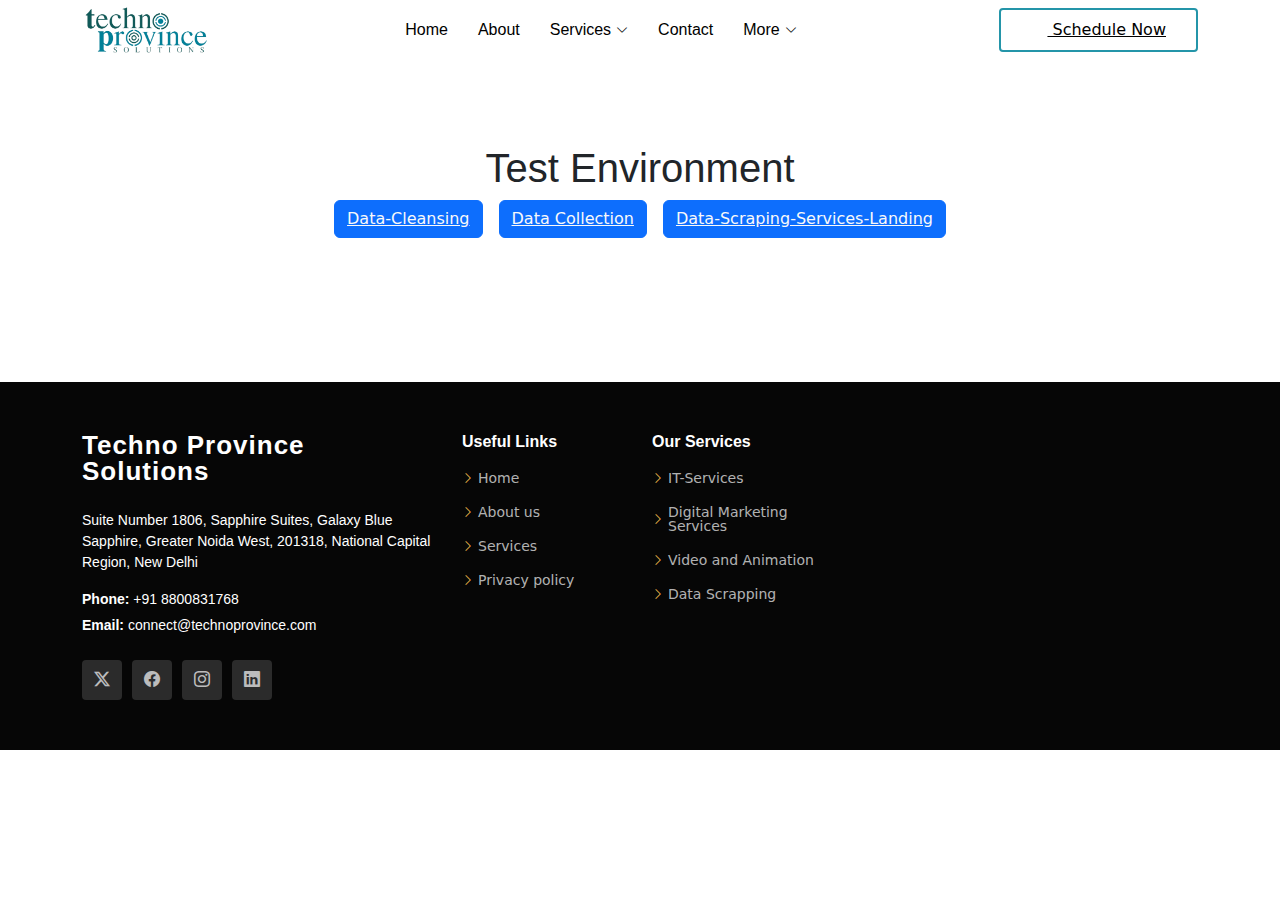
<file: index.html>
<!DOCTYPE html>
<html lang="en">
<head>
    <meta charset="UTF-8">
    <meta name="viewport" content="width=device-width, initial-scale=1.0">
    <title>Document</title>
    <link rel="stylesheet" href="index.css">
    <!-- Latest compiled and minified CSS -->
    <link href="https://cdn.jsdelivr.net/npm/bootstrap@5.3.3/dist/css/bootstrap.min.css" rel="stylesheet" integrity="sha384-QWTKZyjpPEjISv5WaRU9OFeRpok6YctnYmDr5pNlyT2bRjXh0JMhjY6hW+ALEwIH" crossorigin="anonymous">
    <!-- Option 1: Include in HTML -->
    <link rel="stylesheet" href="https://cdn.jsdelivr.net/npm/bootstrap-icons@1.3.0/font/bootstrap-icons.css">


</head>
<body class="index-page">


    <header id="header" class="header d-flex align-items-center fixed-top">
        <div class="container-fluid container-xl position-relative d-flex align-items-center justify-content-between">
    
          <a href="./" class="logo d-flex align-items-center me-auto me-lg-0">
            <!-- Uncomment the line below if you also wish to use an image logo -->
            <img src="./Techno Province-logo.jpg" alt="Techno Province">
           
          </a>
    
          <nav id="navmenu" class="navmenu">
            <ul>
              <li><a href="#hero" class="active">Home<br></a></li>
              <li><a href="about">About</a></li>
              <li class="dropdown"><a href="#"><span>Services</span> <i class="bi bi-chevron-down toggle-dropdown"></i></a>
                <ul>
                  <li><a href="itservice">IT-Services</a></li>
                  <li><a href="digitalm">Digital Marketing</a></li>
                  <li><a href="data-scraping">Data Scraping</a></li>
                  <li><a href="video-editing">Video and Animations</a></li>
                  <!-- <li><a href="term.html">Terms and Conditions</a></li> -->
                </ul>
              </li>
              <li><a href="#contact">Contact</a></li>
              <li class="dropdown"><a href="#"><span>More</span> <i class="bi bi-chevron-down toggle-dropdown"></i></a>
                <ul>
                  <li><a href="privacy">Privacy and Policy</a></li>
                  <!-- <li><a href="term.html">Terms and Conditions</a></li> -->
                </ul>
              </li>
            </ul>
            <i class="mobile-nav-toggle d-xl-none bi bi-list"></i>
          </nav>
    
          <a class="btn-getstarted  fs-6" href="#contact">
            <span class="spinner-grow spinner-grow-sm " style="color: #265a56;" role="status" aria-hidden="true"></span>
            Schedule Now
          </a>
    
        </div>
      </header>
      <br><br><br><br><br><br>
      <h1 align="center">Test Environment</h1>

      <div class="d-flex justify-content-center gap-3">
        <button type="button" class="btn btn-primary text-light"><a href="data-cleansing.html" class="text-light">Data-Cleansing</a></button>
        <button type="button" class="btn btn-primary"> <a href="data-colllection.html" class="text-light">Data Collection</a></button>
        <button type="button" class="btn btn-primary"><a href="data-scraping-service.html"  class="text-light">Data-Scraping-Services-Landing</a></button>
      </div>
      
      

      <br><br><br><br><br><br>


      <footer id="footer" class="footer dark-background">

        <div class="footer-top">
          <div class="container">
            <div class="row gy-4">
              <div class="col-lg-4 col-md-6 footer-about">
                <a href="./" class="logo d-flex align-items-center">
                  <span class="sitename">Techno Province Solutions</span>
    
                </a>
    
                <div class="footer-contact pt-3">
                  <p>Suite Number 1806, Sapphire Suites, Galaxy Blue Sapphire, Greater Noida West, 201318, National Capital
                    Region, New Delhi</p>
                  <!-- <p>Greater Noida</p> -->
                  <p class="mt-3"><strong>Phone:</strong> <span>+91 8800831768</span></p>
                  <p><strong>Email:</strong> <span>connect@technoprovince.com</span></p>
                </div>
                <div class="social-links d-flex mt-4">
                  <a target="_blank" href="https://x.com/technoprovince"><i class="bi bi-twitter-x"></i></a>
                  <a target="_blank" href="https://www.facebook.com/technoprovince/"><i class="bi bi-facebook"></i></a>
                  <a target="_blank" href=""><i class="bi bi-instagram"></i></a>
                  <a target="_blank" href="https://www.linkedin.com/company/techno-province"><i class="bi bi-linkedin"></i></a>
                </div>
              </div>
    
              <div class="col-lg-2 col-md-3 footer-links">
                <h4>Useful Links</h4>
                <ul>
                  <li><i class="bi bi-chevron-right"></i> <a href="#hero"> Home</a></li>
                  <li><i class="bi bi-chevron-right"></i> <a href="about"> About us</a></li>
                  <li><i class="bi bi-chevron-right"></i> <a href="#services call-to-action"> Services</a></li>
                  <!-- <li><i class="bi bi-chevron-right"></i> <a href="term.html"> Terms of service</a></li> -->
                  <li><i class="bi bi-chevron-right"></i> <a href="privacy"> Privacy policy</a></li>
                </ul>
              </div>
    
              <div class="col-lg-2 col-md-3 footer-links">
                <h4>Our Services</h4>
                <ul>
                  <li><i class="bi bi-chevron-right"></i> <a href="itservice"> IT-Services</a></li>
                  <li><i class="bi bi-chevron-right"></i> <a href="digitalm"> Digital Marketing Services</a></li>
                  <li><i class="bi bi-chevron-right"></i> <a href="video-editing"> Video and Animation</a></li>
                  <li><i class="bi bi-chevron-right"></i> <a href="data-scraping"> Data Scrapping</a></li>
                </ul>
              </div>
    
    
            </div>
          </div>
        </div>
    
    
    
      </footer>

    <!-- Latest compiled and minified JavaScript -->
    <script src="https://cdn.jsdelivr.net/npm/bootstrap@5.3.3/dist/js/bootstrap.bundle.min.js" integrity="sha384-YvpcrYf0tY3lHB60NNkmXc5s9fDVZLESaAA55NDzOxhy9GkcIdslK1eN7N6jIeHz" crossorigin="anonymous"></script>
    <script src="script.js"></script>
</body>
</html>
</file>
<file: index.css>
/* Fonts */
:root {
    --default-font: "Roboto",  system-ui, -apple-system, "Segoe UI", Roboto, "Helvetica Neue", Arial, "Noto Sans", "Liberation Sans", sans-serif, "Apple Color Emoji", "Segoe UI Emoji", "Segoe UI Symbol", "Noto Color Emoji";
    --heading-font: "Raleway",  sans-serif;
    --nav-font: "Poppins",  sans-serif;
  }
  
  /* Global Colors - The following color variables are used throughout the website. Updating them here will change the color scheme of the entire website */
  :root { 
    --background-color: #ffffff; /* Background color for the entire website, including individual sections */
    --default-color: #444444; /* Default color used for the majority of the text content across the entire website */
    --heading-color: #151515; /* Color for headings, subheadings and title throughout the website */
    --accent-color: #ffc451; /* Accent color that represents your brand on the website. It's used for buttons, links, and other elements that need to stand out */
    --surface-color: #ffffff; /* The surface color is used as a background of boxed elements within sections, such as cards, icon boxes, or other elements that require a visual separation from the global background. */
    --contrast-color: #312f2f; /* Contrast color for text, ensuring readability against backgrounds of accent, heading, or default colors. */
  }
  
  /* Nav Menu Colors - The following color variables are used specifically for the navigation menu. They are separate from the global colors to allow for more customization options */
  :root {
    --nav-color: rgba(255, 255, 255, 0.905);  /* The default color of the main navmenu links */
    --nav-hover-color: #ffc451; /* Applied to main navmenu links when they are hovered over or active */
    --nav-mobile-background-color: #ffffff; /* Used as the background color for mobile navigation menu */
    --nav-dropdown-background-color: #ffffff; /* Used as the background color for dropdown items that appear when hovering over primary navigation items */
    --nav-dropdown-color: #212529; /* Used for navigation links of the dropdown items in the navigation menu. */
    --nav-dropdown-hover-color: #ffc451; /* Similar to --nav-hover-color, this color is applied to dropdown navigation links when they are hovered over. */
  }
  
  /* Color Presets - These classes override global colors when applied to any section or element, providing reuse of the sam color scheme. */
  
  .light-background {
    --background-color: #f9f9f9;
    --surface-color: #ffffff;
  }
  
  .dark-background {
    --background-color: #060606;
    --default-color: #ffffff;
    --heading-color: #ffffff;
    --surface-color: #252525;
    --contrast-color: #2a2727;
  }
  
  /* Smooth scroll */
  :root {
    scroll-behavior: smooth;
  }
  
  /*--------------------------------------------------------------
  # General Styling & Shared Classes
  --------------------------------------------------------------*/
  body {
    color: var(--default-color);
    background-color: var(--background-color);
    font-family: var(--default-font);
  }
  
  a {
    color: var(--accent-color);
    text-decoration: none;
    transition: 0.3s;
    
  }
  
  a:hover {
    color: color-mix(in srgb, var(--accent-color), transparent 25%);
    text-decoration: none;
  }
  
  h1,
  h2,
  h3,
  h4,
  h5,
  h6 {
    color: var(--heading-color);
    font-family: var(--heading-font);
  }





/* Index Page Header
------------------------------*/

.index-page .header {
    background-color: white;
  }
  
  /* Index Page Header on Scroll
  ------------------------------*/
  .index-page.scrolled .header {
    background-color: rgba(0, 0, 0, 0.8);
  }


/*--------------------------------------------------------------
  # Global Header
--------------------------------------------------------------*/
.header {
  --background-color: rgba(0, 0, 0, 0.8);
  --heading-color: #ffffff;
  --contrast-color: #ffffff;
  color: var(--default-color);
  background-color: white;
  padding: 0px 0;
  transition: all 0.5s;
  z-index: 997;
}

.header .logo {
  line-height: 1;
}

.header .logo img {
  max-height: 50px;
  margin-right: 8px;
}

.header .logo h1 {
  font-size: 32px;
  margin: 0;
  font-weight: 700;
  color: var(--heading-color);
}

.header .logo span {
  color: var(--accent-color);
  font-size: 32px;
}

.header .btn-getstarted,
.header .btn-getstarted:focus {
  color: var(--contrast-color);
  font-size: 14px;
  padding: 8px 30px;
  margin: 0 0 0 30px;
  border-radius: 4px;
  transition: 0.3s;
  border: 2px solid #2495a9;
  color: black;
}

.header .btn-getstarted:hover,
.header .btn-getstarted:focus:hover {
  color: white;
  background: #2495a9;
}

@media (max-width: 1200px) {
  .header .logo {
    order: 1;
  }

  .header .btn-getstarted {
    order: 2;
    margin: 0 4px 0 0;
    padding: 6px 15px;
  }

  .header .navmenu {
    order: 3;
  }
}

.scrolled .header {
  box-shadow: 0px 0 18px rgba(0, 0, 0, 0.1);
}


/*--------------------------------------------------------------
# Navigation Menu
--------------------------------------------------------------*/
/* Navmenu - Desktop */
@media (min-width: 1200px) {
    .navmenu {
      padding: 0;
    }
  
    .navmenu ul {
      margin: 0;
      padding: 0;
      display: flex;
      list-style: none;
      align-items: center;
    }
  
    .navmenu li {
      position: relative;
    }
  
    .navmenu a,
    .navmenu a:focus {
      color: black;
      padding: 18px 15px;
      font-size: 16px;
      font-family: var(--nav-font);
      font-weight: 400;
      display: flex;
      align-items: center;
      justify-content: space-between;
      white-space: nowrap;
      transition: 0.3s;
      text-decoration: none;
    }
  
    .navmenu a i,
    .navmenu a:focus i {
      font-size: 12px;
      line-height: 0;
      margin-left: 5px;
      transition: 0.3s;
    }
  
    .navmenu li:last-child a {
      padding-right: 0;
    }
  
    .navmenu li:hover>a,
    .navmenu .active:focus {
      color:#2495a9;
    }
  
    .navmenu .dropdown ul {
      margin: 0;
      padding: 10px 0;
      background: var(--nav-dropdown-background-color);
      display: block;
      position: absolute;
      visibility: hidden;
      left: 14px;
      top: 130%;
      opacity: 0;
      transition: 0.3s;
      border-radius: 0;
      z-index: 99;
      box-shadow: 0px 0px 30px rgba(0, 0, 0, 0.1);
    }
  
    .navmenu .dropdown ul li {
      min-width: 200px;
    }
  
    .navmenu .dropdown ul a {
      padding: 10px 20px;
      font-size: 15px;
      text-transform: none;
      color: var(--nav-dropdown-color);
    }
  
    .navmenu .dropdown ul a i {
      font-size: 12px;
    }
  
    .navmenu .dropdown ul a:hover,
    .navmenu .dropdown ul .active:hover,
    .navmenu .dropdown ul li:hover>a {
      background-color: #2495a9;
      color:white;
    }
  
    .navmenu .dropdown:hover>ul {
      opacity: 1;
      top: 100%;
      visibility: visible;
    }
  
    .navmenu .dropdown .dropdown ul {
      top: 0;
      left: -90%;
      visibility: hidden;
    }
  
    .navmenu .dropdown .dropdown:hover>ul {
      opacity: 1;
      top: 0;
      left: -100%;
      visibility: visible;
    }
  }
  
  /* Navmenu - Mobile */
  @media (max-width: 1199px) {
    .mobile-nav-toggle {
      color: black;
      font-size: 28px;
      line-height: 0;
      margin-right: 10px;
      cursor: pointer;
      transition: color 0.3s;
    }
  
    .navmenu {
      padding: 0;
      z-index: 9997;
    }
  
    .navmenu ul {
      display: none;
      list-style: none;
      position: absolute;
      inset: 60px 20px 20px 20px;
      padding: 10px 0;
      margin: 0;
      border-radius: 6px;
      background-color: var(--nav-mobile-background-color);
      overflow-y: auto;
      transition: 0.3s;
      z-index: 9998;
      box-shadow: 0px 0px 30px rgba(0, 0, 0, 0.1);
    }
  
    .navmenu a,
    .navmenu a:focus {
      color: var(--nav-dropdown-color);
      padding: 10px 20px;
      font-family: var(--nav-font);
      font-size: 17px;
      font-weight: 500;
      display: flex;
      align-items: center;
      justify-content: space-between;
      white-space: nowrap;
      transition: 0.3s;
    }
  
    .navmenu a i,
    .navmenu a:focus i {
      font-size: 12px;
      line-height: 0;
      margin-left: 5px;
      width: 30px;
      height: 30px;
      display: flex;
      align-items: center;
      justify-content: center;
      border-radius: 50%;
      transition: 0.3s;
      background-color: color-mix(in srgb, var(--accent-color), white 90%);
    }
  
    .navmenu a i:hover,
    .navmenu a:focus i:hover {
      background-color: color-mix(in srgb, var(--accent-color), white 90%);
    }
  
    .navmenu a:hover,
    .navmenu .active,
    .navmenu .active:focus {
      background-color: var(--nav-dropdown-hover-color);
    }
  
    .navmenu .active i,
    .navmenu .active:focus i {
      transform: rotate(180deg);
    }
  
    .navmenu .dropdown ul {
      position: static;
      display: none;
      z-index: 99;
      padding: 10px 0;
      margin: 10px 20px;
      background-color: var(--nav-dropdown-background-color);
      border: 1px solid color-mix(in srgb, var(--default-color), transparent 90%);
      box-shadow: none;
      transition: all 0.5s ease-in-out;
    }
  
    .navmenu .dropdown ul ul {
      background-color: rgba(33, 37, 41, 0.1);
    }
  
    .navmenu .dropdown>.dropdown-active {
      display: block;
      background-color: rgba(33, 37, 41, 0.03);
    }
  
    .mobile-nav-active {
      overflow: hidden;
    }
  
    .mobile-nav-active .mobile-nav-toggle {
      color: #fff;
      position: absolute;
      font-size: 32px;
      top: 15px;
      right: 15px;
      margin-right: 0;
      z-index: 9999;
    }
  
    .mobile-nav-active .navmenu {
      position: fixed;
      overflow: hidden;
      inset: 0;
      background: rgba(33, 37, 41, 0.8);
      transition: 0.3s;
    }
  
    .mobile-nav-active .navmenu>ul {
      display: block;
    }
  }




/*--------------------------------------------------------------
# Global Footer
--------------------------------------------------------------*/
.footer {
    color: var(--default-color);
    background-color: var(--background-color);
    font-size: 14px;
    position: relative;
    
  }
  .footer a{
    text-decoration: none;
  }
  
  .footer .footer-top {
    padding: 50px 0;
    background-color: color-mix(in srgb, var(--footer-background-color) 90%, white 10%);
  }
  
  .footer .footer-about .logo {
    line-height: 1;
    margin-bottom: 10px;
  }
  
  .footer .footer-about .logo img {
    max-height: 40px;
    margin-right: 6px;
  }
  
  .footer .footer-about .logo span {
    font-size: 26px;
    font-weight: 700;
    letter-spacing: 1px;
    font-family: var(--heading-font);
    color: var(--heading-color);
  }
  
  .footer .footer-about p {
    font-size: 14px;
    font-family: var(--heading-font);
  }
  
  .footer .social-links a {
    color: color-mix(in srgb, var(--default-color), transparent 30%);
    background-color: color-mix(in srgb, var(--default-color) 5%, white 10%);
    display: flex;
    align-items: center;
    justify-content: center;
    width: 40px;
    height: 40px;
    border-radius: 4px;
    font-size: 16px;
    margin-right: 10px;
    transition: 0.3s;
    
  }
  
  .footer .social-links a:hover {
    color: var(--contrast-color);
    background-color: var(--accent-color);
  }
  
  .footer h4 {
    font-size: 16px;
    font-weight: bold;
    position: relative;
    padding-bottom: 12px;
  }
  
  .footer .footer-links {
    margin-bottom: 30px;
  }
  
  .footer .footer-links ul {
    list-style: none;
    padding: 0;
    margin: 0;
  }
  
  .footer .footer-links ul i {
    margin-right: 4px;
    font-size: 12px;
    line-height: 0;
    color: var(--accent-color);
  }
  
  .footer .footer-links ul li {
    padding: 10px 0;
    display: flex;
    align-items: center;
  }
  
  .footer .footer-links ul li:first-child {
    padding-top: 0;
  }
  
  .footer .footer-links ul a {
    color: color-mix(in srgb, var(--default-color), transparent 30%);
    display: inline-block;
    line-height: 1;
  }
  
  .footer .footer-links ul a:hover {
    color: var(--accent-color);
  }
  
  .footer .footer-contact p {
    margin-bottom: 5px;
  }
  
  .footer .footer-newsletter .newsletter-form {
    margin-top: 30px;
    margin-bottom: 15px;
    padding: 6px 8px;
    position: relative;
    border-radius: 4px;
    border: 1px solid color-mix(in srgb, var(--default-color), transparent 80%);
    display: flex;
    background-color: color-mix(in srgb, var(--footer-background-color) 90%, white 15%);
    transition: 0.3s;
  }
  
  .footer .footer-newsletter .newsletter-form:focus-within {
    border-color: var(--accent-color);
  }
  
  .footer .footer-newsletter .newsletter-form input[type=email] {
    border: 0;
    padding: 4px;
    width: 100%;
    background-color: color-mix(in srgb, var(--footer-background-color) 90%, white 15%);
    color: var(--default-color);
  }
  
  .footer .footer-newsletter .newsletter-form input[type=email]:focus-visible {
    outline: none;
  }
  
  .footer .footer-newsletter .newsletter-form input[type=submit] {
    border: 0;
    font-size: 16px;
    padding: 0 20px;
    margin: -7px -8px -7px 0;
    background: var(--accent-color);
    color: var(--contrast-color);
    transition: 0.3s;
    border-radius: 0 4px 4px 0;
  }
  
  .footer .footer-newsletter .newsletter-form input[type=submit]:hover {
    background: color-mix(in srgb, var(--accent-color), transparent 20%);
  }
  
  .footer .credits {
    margin-top: 5px;
    font-size: 13px;
  }
</file>
